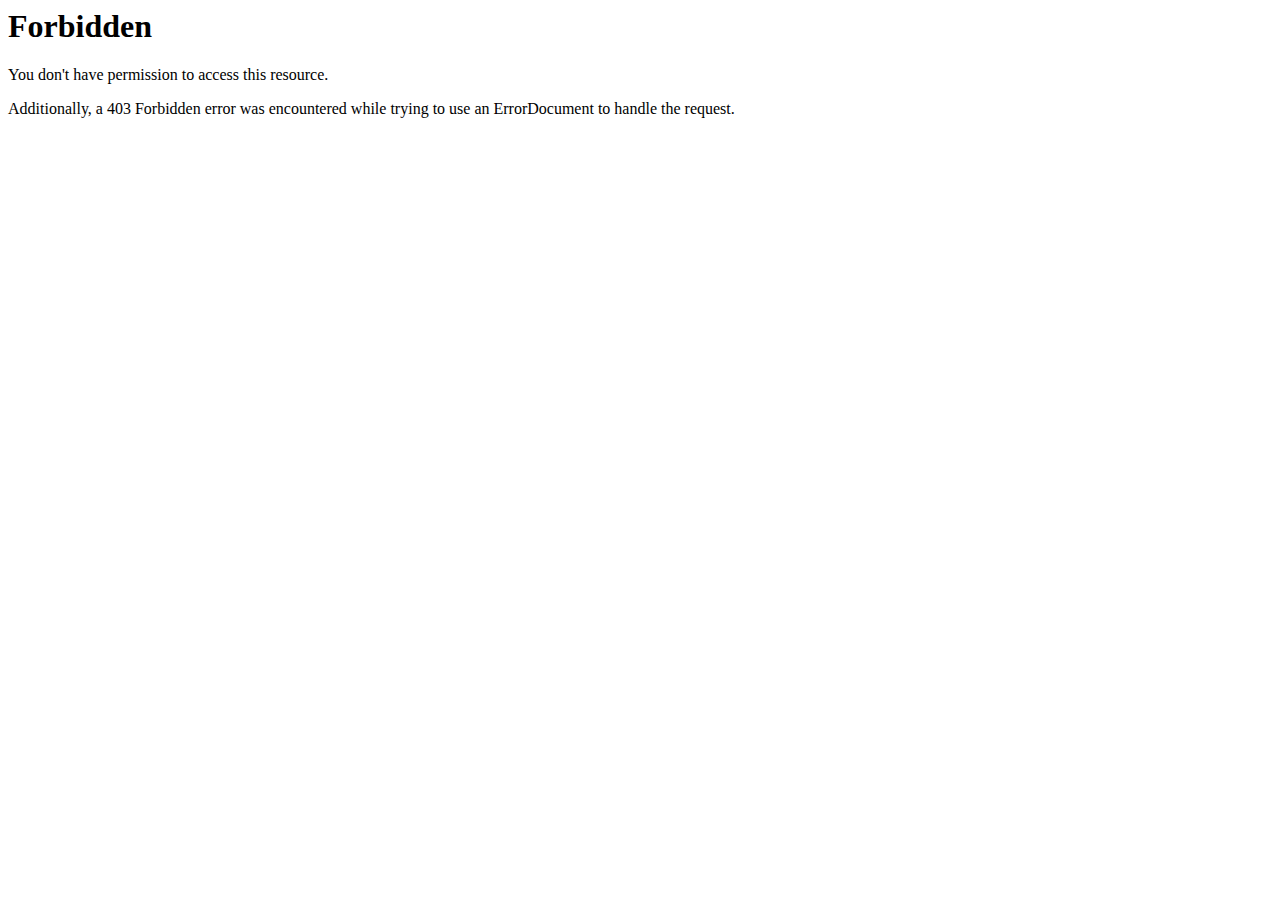
<file: static/plugin/index.html>
<!DOCTYPE HTML PUBLIC "-//IETF//DTD HTML 2.0//EN">
<html><head>
<title>403 Forbidden</title>
</head><body>
<h1>Forbidden</h1>
<p>You don't have permission to access this resource.</p>
<p>Additionally, a 403 Forbidden
error was encountered while trying to use an ErrorDocument to handle the request.</p>
</body></html>
</file>
